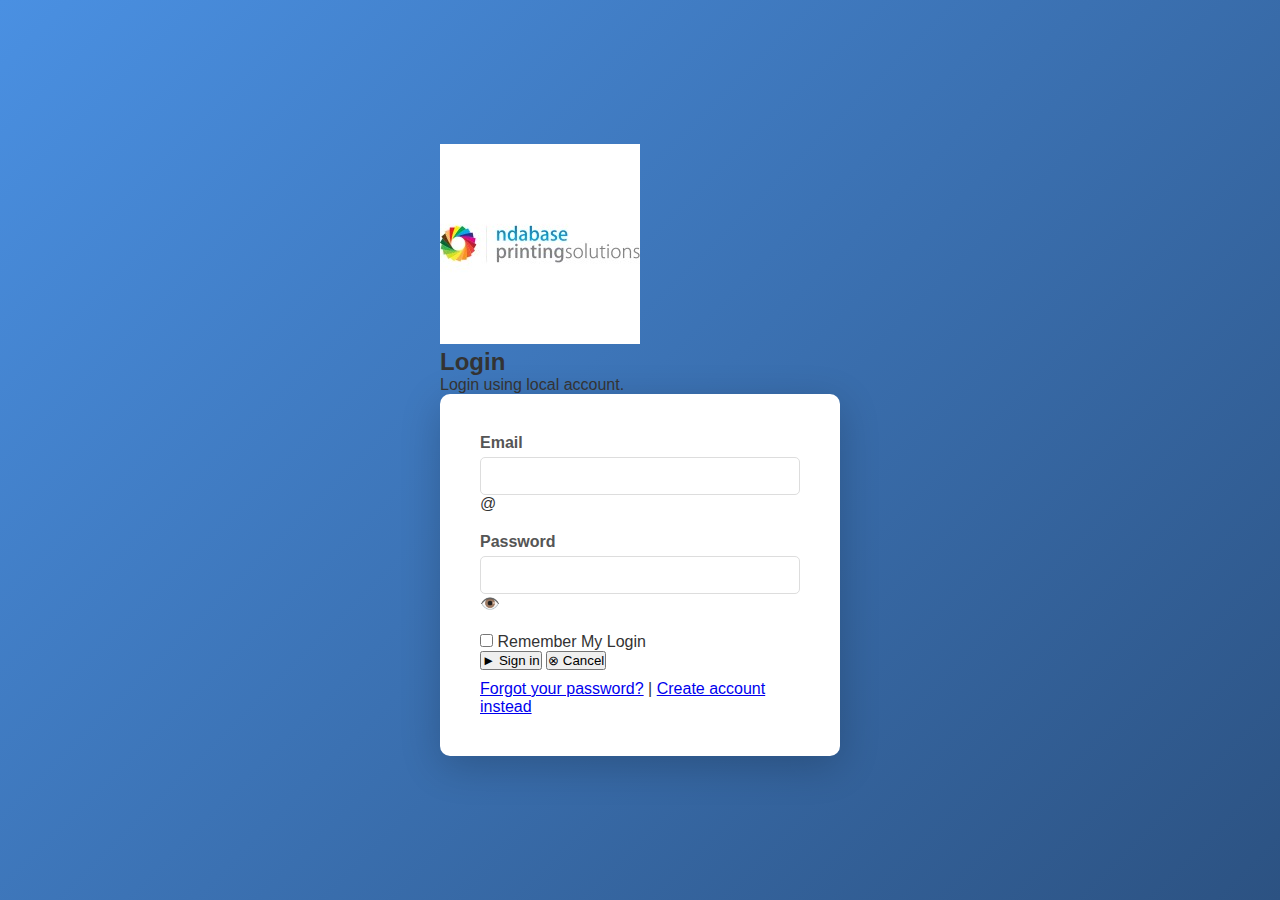
<file: static/index.html>
<!DOCTYPE html>
<html lang="en">
<head>
    <meta charset="UTF-8">
    <meta name="viewport" content="width=device-width, initial-scale=1.0, maximum-scale=1.0, user-scalable=no">
    <title>Ndabase IT Helpdesk</title>
        <link rel="stylesheet" href="/static/css/style.css?v=8.5">
</head>
<body>
    <div id="app">
        <!-- Login Page -->
        <div id="loginPage" class="page">
            <div class="login-container">
                <div class="login-wrapper">
                    <!-- Ndabase Logo -->
                    <div class="login-header">
                        <img src="/static/img/image.png" alt="Ndabase Printing Solutions" class="ndabase-logo-img">
                    </div>

                    <!-- Login Form Box -->
                    <div class="login-form-box">
                        <h2>Login</h2>
                        <p class="login-subtitle">Login using local account.</p>
                    
                    <form id="loginForm">
                        <div class="form-group">
                            <label for="email">Email</label>
                            <div class="input-with-icon">
                                <input type="email" id="email" name="username" required>
                                <span class="input-icon">@</span>
                            </div>
                        </div>
                        
                        <div class="form-group">
                            <label for="password">Password</label>
                            <div class="input-with-icon password-field">
                                <input type="password" id="password" name="password" required>
                                <span class="password-toggle" onclick="togglePassword('password')">👁️</span>
                            </div>
                        </div>
                        
                        <div class="form-options">
                            <label class="checkbox-label">
                                <input type="checkbox" id="rememberMe">
                                <span>Remember My Login</span>
                            </label>
                        </div>

                        <div class="button-group">
                            <button type="submit" class="btn-signin">
                                <span class="btn-icon"></span>►</span> Sign in
                            </button>
                            <button type="button" class="btn-cancel" onclick="document.getElementById('loginForm').reset();">
                                <span class="btn-icon">⊗</span> Cancel
                            </button>
                        </div>
                        
                        <div id="loginError" class="error"></div>
                        
                        <div class="login-footer-links">
                            <a href="#" onclick="alert('Contact admin to reset password'); return false;">Forgot your password?</a>
                            <span class="separator">|</span>
                            <a href="#" onclick="showSignupPage(); return false;">Create account instead</a>
                        </div>
                    </form>
                </div>
                </div>
            </div>
        </div>

        <!-- Sign Up Page -->
        <div id="signupPage" class="page" style="display: none;">
            <div class="login-container">
                <div class="login-wrapper">
                    <div class="login-header">
                        <img src="/static/img/image.png" alt="Ndabase Printing Solutions" class="ndabase-logo-img">
                    </div>

                    <div class="login-form-box">
                        <h2>Create Account</h2>
                        <p class="login-subtitle">Sign up for a new account.</p>
                        
                        <form id="signupForm">
                            <div class="form-group">
                                <label for="signupName">Full Name</label>
                                <div class="input-with-icon">
                                    <input type="text" id="signupName" required placeholder="Enter your full name">
                                    <span class="input-icon"></span>
                                </div>
                            </div>
                            
                            <div class="form-group">
                                <label for="signupEmail">Email</label>
                                <div class="input-with-icon">
                                    <input type="email" id="signupEmail" required placeholder="helpdesk1@ndabase.com">
                                    <span class="input-icon">@</span>
                                </div>
                            </div>
                            
                            <div class="form-group">
                                <label for="signupPhone">Phone Number</label>
                                <div class="input-with-icon">
                                    <input type="tel" id="signupPhone" required placeholder="Enter your phone number">
                                    <span class="input-icon"></span>
                                </div>
                            </div>
                            
                            <div class="form-group">
                                <label for="signupRole">Role</label>
                                <div class="select-wrapper">
                                    <select id="signupRole" required>
                                        <option value="">Select your role</option>
                                        <option value="ict_gm">ICT GM (Executive)</option>
                                        <option value="ict_manager">ICT Manager</option>
                                        <option value="helpdesk_officer">Helpdesk Officer</option>
                                        <option value="technician">Technician</option>
                                    </select>
                                </div>
                            </div>
                            
                            <div class="form-group">
                                <label for="signupPassword">Password</label>
                                <div class="input-with-icon password-field">
                                    <input type="password" id="signupPassword" required placeholder="●●●●●●">
                                    <span class="password-toggle" onclick="togglePassword('signupPassword')">👁️</span>
                                </div>
                            </div>
                            
                            <div class="form-group">
                                <label for="signupPasswordConfirm">Confirm Password</label>
                                <div class="input-with-icon password-field">
                                    <input type="password" id="signupPasswordConfirm" required placeholder="●●●●●●">
                                    <span class="password-toggle" onclick="togglePassword('signupPasswordConfirm')">👁️</span>
                                </div>
                            </div>

                            <button type="submit" class="btn-create-account">
                                <span class="btn-icon">+</span> Create Account
                            </button>
                            
                            <div id="signupError" class="error"></div>
                            
                            <div class="login-footer-links">
                                <a href="#" onclick="showLoginPage(); return false;">Already have an account? Login here</a>
                            </div>
                        </form>
                    </div>
                </div>
            </div>
        </div>

        <!-- Main Dashboard (All Roles) -->
        <div id="dashboardPage" class="page" style="display: none;">
            <!-- Navigation Bar -->
            <nav class="navbar">
                <div class="nav-brand">
                    <span class="nav-logo-icon"></span>
                    <span class="nav-logo-text">ndabase</span> IT Helpdesk
                </div>
                <div class="nav-menu">
                    <a href="#" class="nav-link active" data-page="reports">Reports</a>
                </div>
                <div class="nav-user">
                    <span id="userName"></span> 
                    <span id="userRole" class="badge"></span>
                    <button id="logoutBtn" class="btn btn-sm">Logout</button>
                </div>
            </nav>

            <!-- Content Area -->
            <div class="container">
                <!-- Reports (Admin Only) -->
                <div id="reportsSection" class="section active">
                    <h2>Reports & Analytics</h2>
                    <div class="report-filters">
                        <div class="form-group">
                            <label for="reportStartDate">Start Date</label>
                            <input type="datetime-local" id="reportStartDate">
                        </div>
                        <div class="form-group">
                            <label for="reportEndDate">End Date</label>
                            <input type="datetime-local" id="reportEndDate">
                        </div>
                        <button id="loadStats" class="btn">Load Statistics</button>
                        <button id="exportCSV" class="btn btn-success">Export to CSV</button>
                    </div>
                    <div id="statisticsDisplay" class="statistics"></div>
                </div>
            </div>
        </div>

        <!-- Ticket Detail Modal -->
        <div id="ticketModal" class="modal">
            <div class="modal-content">
                <span class="close">&times;</span>
                <div id="ticketDetail"></div>
            </div>
        </div>
    </div>

    <script>
        // Password visibility toggle function
        function togglePassword(fieldId) {
            const field = document.getElementById(fieldId);
            const toggleBtn = field.nextElementSibling;
            
            if (field.type === 'password') {
                field.type = 'text';
                toggleBtn.textContent = '🙈'; // Eye closed
            } else {
                field.type = 'password';
                toggleBtn.textContent = '👁️'; // Eye open
            }
        }
    </script>
    <script src="/static/js/app.js?v=7.0"></script>
</body>
</html>
</file>
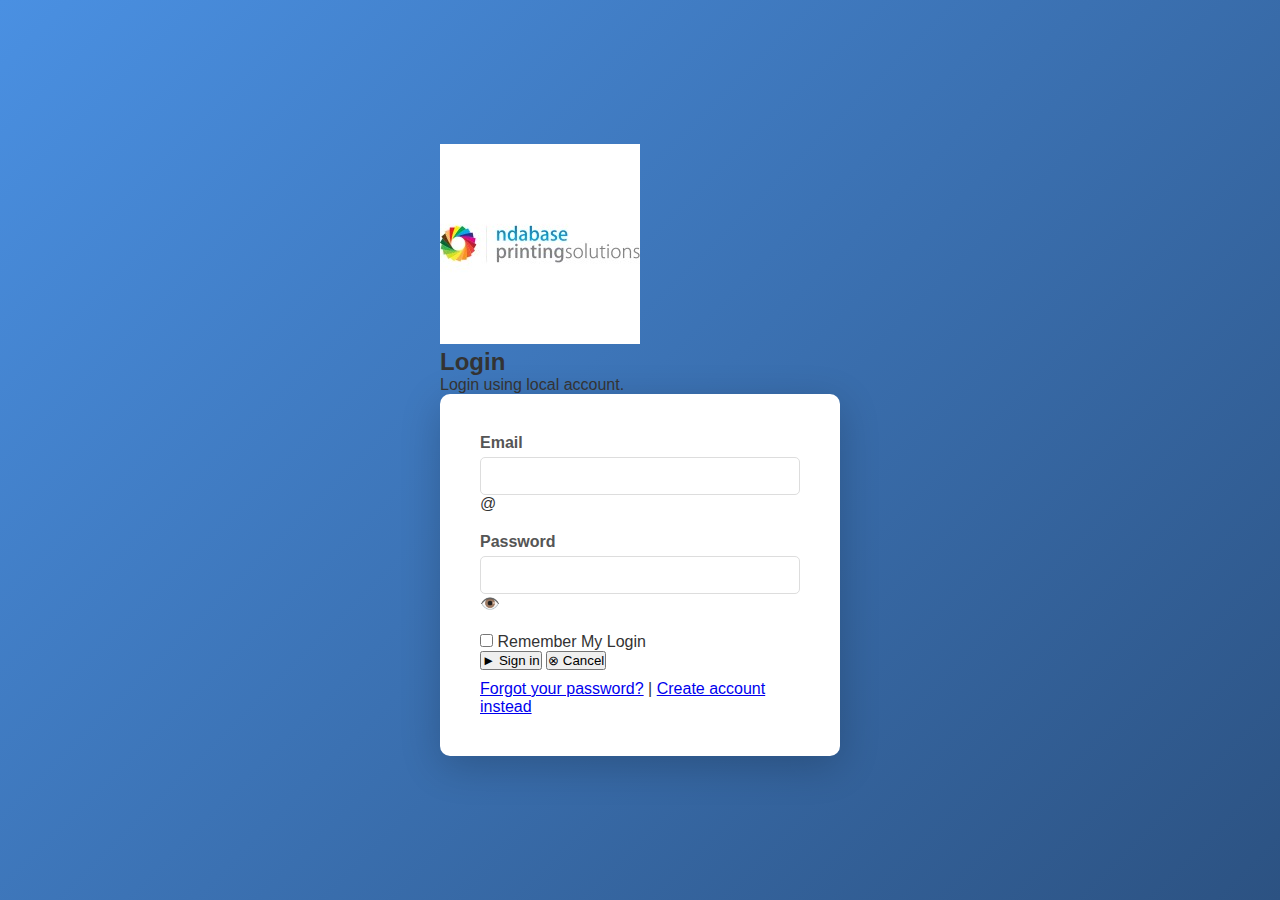
<file: static/ict-gm.html>
<!DOCTYPE html>
<html lang="en">
<head>
    <meta charset="UTF-8">
    <meta name="viewport" content="width=device-width, initial-scale=1.0">
    <title>Senior Technician Dashboard - Ndabase IT Helpdesk</title>
    <link rel="stylesheet" href="/static/css/style.css">
    <link rel="stylesheet" href="/static/css/profile.css">
    <style>
        /* Executive Dashboard Layout */
        .executive-grid {
            display: grid;
            grid-template-columns: repeat(auto-fit, minmax(250px, 1fr));
            gap: 20px;
            margin-bottom: 30px;
        }

        /* Executive KPI Cards */
        .exec-kpi {
            background: linear-gradient(135deg, #0066cc 0%, #004d99 100%);
            color: white;
            border-radius: 12px;
            padding: 30px;
            box-shadow: 0 4px 12px rgba(0,102,204,0.2);
            transition: transform 0.2s;
        }

        .exec-kpi:hover {
            transform: translateY(-4px);
        }

        .exec-kpi.red {
            background: linear-gradient(135deg, #f44336 0%, #d32f2f 100%);
        }

        .exec-kpi.green {
            background: linear-gradient(135deg, #4caf50 0%, #388e3c 100%);
        }

        .exec-kpi.orange {
            background: linear-gradient(135deg, #ff9800 0%, #f57c00 100%);
        }

        .exec-kpi-icon {
            font-size: 42px;
            margin-bottom: 15px;
            opacity: 0.9;
        }

        .exec-kpi-value {
            font-size: 48px;
            font-weight: 700;
            margin-bottom: 10px;
        }

        .exec-kpi-label {
            font-size: 14px;
            opacity: 0.9;
            text-transform: uppercase;
            letter-spacing: 1px;
        }

        /* Escalations Feed */
        .escalations-feed {
            background: white;
            border-radius: 12px;
            padding: 25px;
            box-shadow: 0 2px 8px rgba(0,0,0,0.1);
            margin-bottom: 25px;
        }

        .feed-header {
            display: flex;
            justify-content: space-between;
            align-items: center;
            margin-bottom: 25px;
            padding-bottom: 15px;
            border-bottom: 3px solid #0066cc;
        }

        .feed-header h2 {
            margin: 0;
            font-size: 24px;
            color: #333;
        }

        .feed-filters {
            display: flex;
            gap: 10px;
        }

        .filter-btn {
            padding: 8px 16px;
            border: 2px solid #e0e0e0;
            background: white;
            border-radius: 6px;
            font-size: 13px;
            font-weight: 600;
            cursor: pointer;
            transition: all 0.2s;
        }

        .filter-btn.active {
            background: #0066cc;
            color: white;
            border-color: #0066cc;
        }

        .filter-btn:hover {
            border-color: #0066cc;
        }

        /* Escalations Table Header */
        .escalations-table-header {
            display: grid;
            grid-template-columns: 150px 1fr 180px 200px;
            gap: 15px;
            padding: 12px 20px;
            background: #f8f9fa;
            border-bottom: 2px solid #e0e0e0;
            font-weight: 600;
            font-size: 12px;
            color: #666;
            text-transform: uppercase;
            letter-spacing: 0.5px;
        }

        /* Escalation Row (List Style) */
        .escalation-row {
            display: grid;
            grid-template-columns: 150px 1fr 180px 200px;
            gap: 15px;
            align-items: center;
            padding: 18px 20px;
            border-bottom: 1px solid #e0e0e0;
            transition: all 0.2s;
            cursor: pointer;
            background: white;
        }

        .escalation-row:hover {
            background: #f8f9fa;
            border-left: 4px solid #0066cc;
            padding-left: 16px;
        }

        .escalation-row.acknowledged {
            opacity: 0.6;
        }

        /* Columns */
        .col-ticket {
            display: flex;
            align-items: center;
            gap: 8px;
        }

        .ticket-indicator {
            width: 8px;
            height: 8px;
            border-radius: 50%;
            background: #0066cc;
        }

        .ticket-number {
            font-weight: 700;
            color: #333;
            font-size: 15px;
        }

        .col-problem {
            color: #333;
            font-size: 14px;
        }

        .col-status {
            display: flex;
            align-items: center;
            gap: 8px;
        }

        .status-badge {
            padding: 6px 16px;
            border-radius: 20px;
            font-size: 12px;
            font-weight: 700;
            text-transform: capitalize;
            display: inline-block;
        }

        .status-badge.overdue {
            background: #ffebee;
            color: #d32f2f;
        }

        .status-badge.update-required {
            background: #fff3e0;
            color: #f57c00;
        }

        .status-badge.in-progress {
            background: #e8f5e9;
            color: #2e7d32;
        }

        .col-assignee {
            color: #333;
            font-size: 14px;
            font-weight: 500;
        }

        /* Keep priority badges for detail view */
        .escalation-priority {
            padding: 5px 12px;
            border-radius: 12px;
            font-size: 12px;
            font-weight: 700;
            text-transform: uppercase;
        }

        .priority-urgent {
            background: #ffebee;
            color: #d32f2f;
        }

        .priority-high {
            background: #fff3e0;
            color: #f57c00;
        }

        .priority-normal {
            background: #e3f2fd;
            color: #1976d2;
        }

        /* Action buttons for modals */
        .action-btn {
            padding: 10px 20px;
            border: none;
            border-radius: 6px;
            font-size: 14px;
            font-weight: 600;
            cursor: pointer;
            transition: all 0.2s;
        }

        .btn-acknowledge {
            background: #4caf50;
            color: white;
        }

        .btn-acknowledge:hover {
            background: #388e3c;
        }

        .btn-acknowledge:disabled {
            background: #ccc;
            cursor: not-allowed;
        }

        .btn-view {
            background: #0066cc;
            color: white;
        }

        .btn-view:hover {
            background: #0052a3;
        }

        /* Ticket Detail Modal */
        .modal {
            display: none;
            position: fixed;
            top: 0;
            left: 0;
            width: 100%;
            height: 100%;
            background: rgba(0,0,0,0.6);
            z-index: 2000;
            align-items: center;
            justify-content: center;
        }

        .modal.active {
            display: flex;
        }

        .modal-content {
            background: white;
            border-radius: 12px;
            width: 90%;
            max-width: 700px;
            max-height: 90vh;
            overflow-y: auto;
            box-shadow: 0 10px 40px rgba(0,0,0,0.3);
        }

        .modal-header {
            padding: 25px;
            background: linear-gradient(135deg, #0066cc 0%, #004d99 100%);
            color: white;
            border-radius: 12px 12px 0 0;
            display: flex;
            justify-content: space-between;
            align-items: center;
        }

        .modal-header h3 {
            margin: 0;
            font-size: 20px;
        }

        .close-modal {
            background: rgba(255,255,255,0.2);
            border: none;
            color: white;
            font-size: 28px;
            cursor: pointer;
            width: 40px;
            height: 40px;
            border-radius: 50%;
            display: flex;
            align-items: center;
            justify-content: center;
            transition: background 0.2s;
        }

        .close-modal:hover {
            background: rgba(255,255,255,0.3);
        }

        .modal-body {
            padding: 25px;
        }

        .detail-section {
            margin-bottom: 25px;
            padding-bottom: 20px;
            border-bottom: 1px solid #e0e0e0;
        }

        .detail-section:last-child {
            border-bottom: none;
        }

        .detail-section h4 {
            margin: 0 0 15px 0;
            font-size: 16px;
            color: #333;
            font-weight: 600;
        }

        .info-grid {
            display: grid;
            grid-template-columns: 140px 1fr;
            gap: 12px;
            font-size: 14px;
        }

        .info-label {
            color: #666;
            font-weight: 500;
        }

        .info-value {
            color: #333;
        }

        .form-group {
            margin-bottom: 20px;
        }

        .form-group label {
            display: block;
            margin-bottom: 8px;
            font-weight: 600;
            color: #333;
            font-size: 14px;
        }

        .form-group textarea {
            width: 100%;
            padding: 12px;
            border: 2px solid #ddd;
            border-radius: 6px;
            font-size: 14px;
            font-family: inherit;
            resize: vertical;
            min-height: 80px;
        }

        .form-group textarea:focus {
            outline: none;
            border-color: #0066cc;
        }

        .modal-footer {
            padding: 20px 25px;
            background: #f8f9fa;
            border-radius: 0 0 12px 12px;
            display: flex;
            gap: 10px;
            justify-content: flex-end;
        }

        .modal-footer button {
            padding: 12px 24px;
            border: none;
            border-radius: 6px;
            font-size: 14px;
            font-weight: 600;
            cursor: pointer;
            transition: all 0.2s;
        }

        .btn-cancel {
            background: #e0e0e0;
            color: #666;
        }

        .btn-cancel:hover {
            background: #d0d0d0;
        }

        .btn-submit {
            background: #4caf50;
            color: white;
        }

        .btn-submit:hover {
            background: #388e3c;
        }

        /* Empty State */
        .empty-state {
            text-align: center;
            padding: 60px 20px;
            color: #999;
        }

        .empty-state-icon {
            font-size: 64px;
            margin-bottom: 15px;
        }

        .empty-state-text {
            font-size: 16px;
        }

        /* Loading */
        .loading {
            text-align: center;
            padding: 60px;
            color: #666;
        }

        .loading::after {
            content: '';
            display: block;
            width: 40px;
            height: 40px;
            border: 4px solid #f3f3f3;
            border-top: 4px solid #0066cc;
            border-radius: 50%;
            animation: spin 1s linear infinite;
            margin: 20px auto 0;
        }

        @keyframes spin {
            0% { transform: rotate(0deg); }
            100% { transform: rotate(360deg); }
        }

        /* Acknowledged Badge */
        .acknowledged-badge {
            background: #e8f5e9;
            color: #2e7d32;
            padding: 6px 12px;
            border-radius: 20px;
            font-size: 12px;
            font-weight: 700;
            display: inline-block;
        }
    </style>
</head>
<body>
    <nav class="navbar">
        <div class="nav-brand">
            <h1>Ndabase IT Helpdesk</h1>
            <span class="nav-subtitle">ICT General Manager - Executive Oversight</span>
        </div>
        <div class="nav-actions" style="display: flex; align-items: center; gap: 15px;">
            <div class="nav-user">
                <span id="userName">Loading...</span>
                <button class="profile-menu-btn" onclick="showProfileModal()" style="margin-left: 10px; padding: 6px 12px; background: #2196F3; color: white; border: none; border-radius: 6px; cursor: pointer; font-size: 14px;">
                    <span class="profile-icon">👤</span> Profile
                </button>
                <button class="profile-menu-btn" onclick="showPasswordModal()" style="margin-left: 8px; padding: 6px 12px; background: #607D8B; color: white; border: none; border-radius: 6px; cursor: pointer; font-size: 14px;">
                    <span class="profile-icon">🔒</span> Password
                </button>
                <button onclick="logout()" class="btn-logout">Logout</button>
            </div>
        </div>
    </nav>

    <div style="padding: 20px; max-width: 1400px; margin: 0 auto;">
        <!-- Executive KPIs -->
        <div class="executive-grid">
            <div class="exec-kpi blue">
                <div class="exec-kpi-icon" style="font-size: 32px;">Stats</div>
                <div class="exec-kpi-value" id="totalTickets">--</div>
                <div class="exec-kpi-label">Total Tickets</div>
            </div>

            <div class="exec-kpi red">
                <div class="exec-kpi-icon" style="font-size: 32px;">!</div>
                <div class="exec-kpi-value" id="activeEscalations">--</div>
                <div class="exec-kpi-label">Active Escalations</div>
            </div>

            <div class="exec-kpi orange">
                <div class="exec-kpi-icon" style="font-size: 32px;">Time</div>
                <div class="exec-kpi-value" id="avgResolutionTime">--</div>
                <div class="exec-kpi-label">Avg Resolution (hrs)</div>
            </div>

            <div class="exec-kpi green">
                <div class="exec-kpi-icon" style="font-size: 32px;">SLA</div>
                <div class="exec-kpi-value" id="slaCompliance">--</div>
                <div class="exec-kpi-label">SLA Compliance</div>
            </div>
        </div>

        <!-- Escalations Feed -->
        <div class="escalations-feed">
            <div class="feed-header">
                <h2>Escalations Requiring Attention</h2>
                <div class="feed-filters">
                    <button class="filter-btn active" onclick="filterEscalations('all')" id="filterAll">All</button>
                    <button class="filter-btn" onclick="filterEscalations('pending')" id="filterPending">Pending</button>
                    <button class="filter-btn" onclick="filterEscalations('acknowledged')" id="filterAcknowledged">Acknowledged</button>
                </div>
            </div>

            <!-- Escalations Table Header -->
            <div class="escalations-table-header">
                <div class="header-col col-ticket">TICKET ID</div>
                <div class="header-col col-problem"></div>
                <div class="header-col col-status"></div>
                <div class="header-col col-assignee"></div>
            </div>

            <div id="escalationsFeed">
                <div class="loading">Loading escalations...</div>
            </div>
        </div>
    </div>

    <!-- Ticket Detail Modal -->
    <div class="modal" id="ticketModal">
        <div class="modal-content">
            <div class="modal-header">
                <h3 id="modalTicketNumber">Ticket Details</h3>
                <button class="close-modal" onclick="closeTicketModal()">&times;</button>
            </div>
            <div class="modal-body" id="modalBody">
                <!-- Content will be loaded dynamically -->
            </div>
        </div>
    </div>

    <!-- Acknowledge Modal -->
    <div class="modal" id="acknowledgeModal">
        <div class="modal-content">
            <div class="modal-header" style="background: linear-gradient(135deg, #4caf50 0%, #388e3c 100%);">
                <h3>Acknowledge Escalation</h3>
                <button class="close-modal" onclick="closeAcknowledgeModal()">&times;</button>
            </div>
            <div class="modal-body">
                <p style="margin-bottom: 20px; color: #666;">
                    Acknowledging this escalation will notify the team that you are aware of the situation and monitoring it.
                </p>
                <form id="acknowledgeForm">
                    <div class="form-group">
                        <label>Acknowledgment Note (optional)</label>
                        <textarea id="acknowledgmentNote" placeholder="Add any instructions or comments..."></textarea>
                    </div>
                </form>
            </div>
            <div class="modal-footer">
                <button class="btn-cancel" onclick="closeAcknowledgeModal()">Cancel</button>
                <button class="btn-submit" onclick="submitAcknowledgment()">Acknowledge Escalation</button>
            </div>
        </div>
    </div>

    <!-- Profile Management Modals -->
    <div id="profileModal" class="profile-modal">
        <div class="profile-modal-content">
            <div class="profile-modal-header">
                <h2>✏️ Edit Profile</h2>
                <button class="profile-modal-close" onclick="hideProfileModal()">&times;</button>
            </div>
            <div class="profile-modal-body">
                <div id="profileError" class="profile-error" style="display: none;"></div>
                <div id="profileSuccess" class="profile-success" style="display: none;"></div>
                
                <form id="profileForm">
                    <div class="profile-form-group">
                        <label for="profileName">Full Name</label>
                        <input type="text" id="profileName" required>
                    </div>
                    
                    <div class="profile-form-group">
                        <label for="profileEmail">Email Address</label>
                        <input type="email" id="profileEmail" required>
                    </div>
                    
                    <div class="profile-form-group">
                        <label for="profilePhone">Phone Number</label>
                        <input type="tel" id="profilePhone">
                    </div>
                    
                    <div class="profile-form-actions">
                        <button type="submit" class="profile-btn profile-btn-primary">
                            💾 Save Changes
                        </button>
                        <button type="button" class="profile-btn profile-btn-secondary" onclick="hideProfileModal()">
                            ✖ Cancel
                        </button>
                    </div>
                </form>
            </div>
        </div>
    </div>

    <div id="passwordModal" class="profile-modal">
        <div class="profile-modal-content">
            <div class="profile-modal-header">
                <h2>🔒 Change Password</h2>
                <button class="profile-modal-close" onclick="hidePasswordModal()">&times;</button>
            </div>
            <div class="profile-modal-body">
                <div id="passwordError" class="profile-error" style="display: none;"></div>
                <div id="passwordSuccess" class="profile-success" style="display: none;"></div>
                
                <form id="passwordForm">
                    <div class="profile-form-group">
                        <label for="currentPassword">Current Password</label>
                        <div class="password-field-wrapper">
                            <input type="password" id="currentPassword" required>
                            <span class="password-toggle-icon" onclick="togglePasswordField('currentPassword')">👁️</span>
                        </div>
                    </div>
                    
                    <div class="profile-form-group">
                        <label for="newPassword">New Password</label>
                        <div class="password-field-wrapper">
                            <input type="password" id="newPassword" required minlength="6">
                            <span class="password-toggle-icon" onclick="togglePasswordField('newPassword')">👁️</span>
                        </div>
                        <small style="color: #666; font-size: 12px;">Minimum 6 characters</small>
                    </div>
                    
                    <div class="profile-form-group">
                        <label for="confirmPassword">Confirm New Password</label>
                        <div class="password-field-wrapper">
                            <input type="password" id="confirmPassword" required minlength="6">
                            <span class="password-toggle-icon" onclick="togglePasswordField('confirmPassword')">👁️</span>
                        </div>
                    </div>
                    
                    <div class="profile-form-actions">
                        <button type="submit" class="profile-btn profile-btn-primary">
                            🔐 Change Password
                        </button>
                        <button type="button" class="profile-btn profile-btn-secondary" onclick="hidePasswordModal()">
                            ✖ Cancel
                        </button>
                    </div>
                </form>
            </div>
        </div>
    </div>

    <script src="/static/js/profile.js"></script>
    <script>
    // Profile modal helper functions
    function togglePasswordField(fieldId) {
        const field = document.getElementById(fieldId);
        const icon = field.nextElementSibling;
        
        if (field.type === 'password') {
            field.type = 'text';
            icon.textContent = '🙈';
        } else {
            field.type = 'password';
            icon.textContent = '👁️';
        }
    }

    function showProfileError(message) {
        const errorEl = document.getElementById('profileError');
        const successEl = document.getElementById('profileSuccess');
        errorEl.textContent = message;
        errorEl.style.display = 'block';
        successEl.style.display = 'none';
    }

    function showProfileSuccess(message) {
        const errorEl = document.getElementById('profileError');
        const successEl = document.getElementById('profileSuccess');
        successEl.textContent = message;
        successEl.style.display = 'block';
        errorEl.style.display = 'none';
    }

    function showPasswordError(message) {
        const errorEl = document.getElementById('passwordError');
        const successEl = document.getElementById('passwordSuccess');
        errorEl.textContent = message;
        errorEl.style.display = 'block';
        successEl.style.display = 'none';
    }

    function showPasswordSuccess(message) {
        const errorEl = document.getElementById('passwordError');
        const successEl = document.getElementById('passwordSuccess');
        successEl.textContent = message;
        successEl.style.display = 'block';
        errorEl.style.display = 'none';
    }
    </script>
    <script src="/static/js/ict-gm.js?v=3.3"></script>
</body>
</html>
</file>
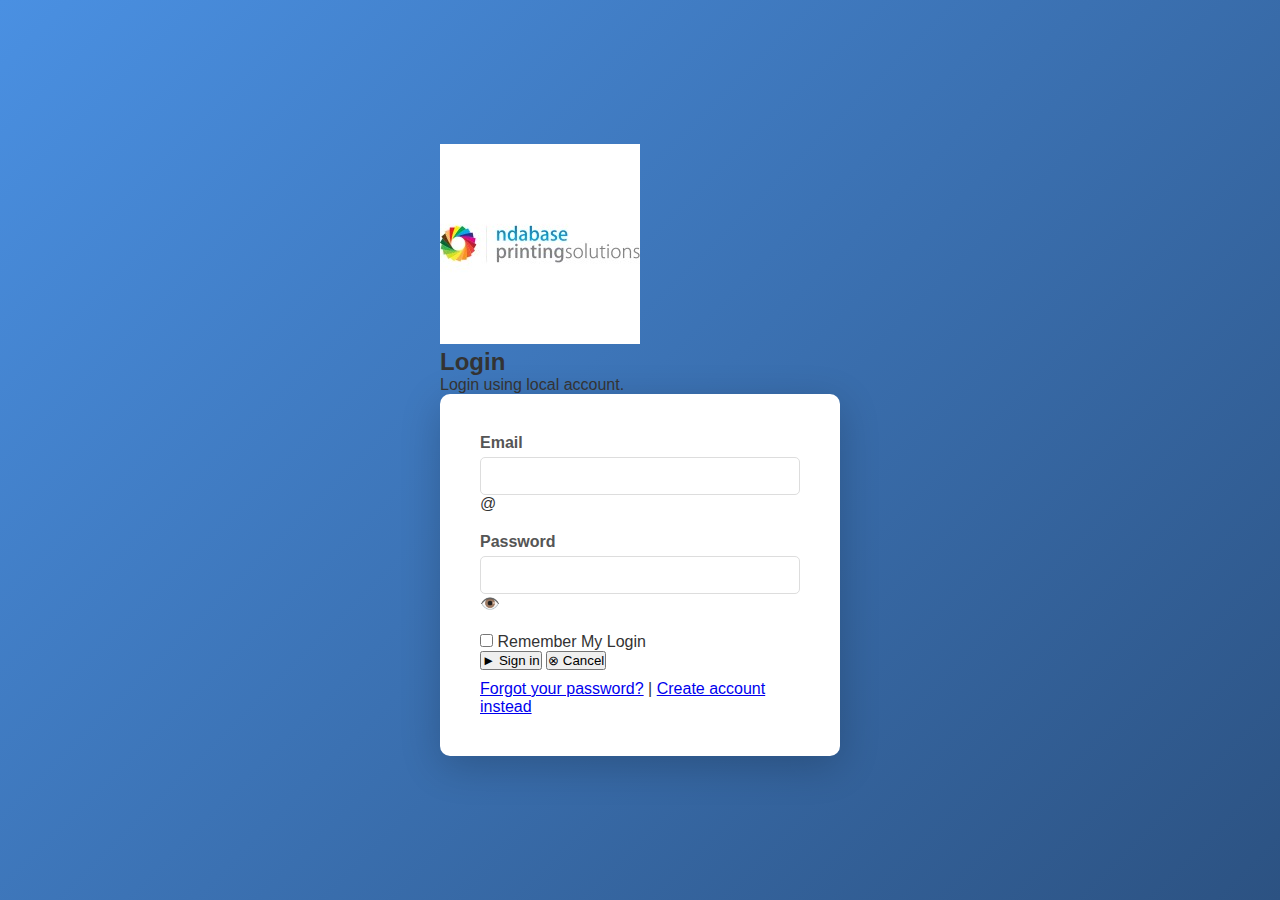
<file: static/user-dashboard.html>
<!DOCTYPE html>
<html lang="en">
<head>
    <meta charset="UTF-8">
    <meta name="viewport" content="width=device-width, initial-scale=1.0">
    <title>My Tickets - Ndabase IT Solution</title>
    <link rel="stylesheet" href="https://cdnjs.cloudflare.com/ajax/libs/font-awesome/6.4.0/css/all.min.css">
    <link rel="stylesheet" href="/static/css/style.css">
    <style>
        body {
            background: var(--background);
            color: var(--text-dark);
            transition: all 0.3s ease;
        }

        .user-container {
            max-width: 1200px;
            margin: 0 auto;
            padding: 20px;
        }

        .welcome-banner {
            background: var(--card-bg);
            border-radius: 12px;
            padding: 30px;
            margin-bottom: 30px;
            box-shadow: 0 2px 8px rgba(0,0,0,0.1);
            border: 1px solid var(--border-color);
        }

        .welcome-banner h1 {
            color: var(--ndabase-blue);
            margin-bottom: 10px;
        }

        .welcome-banner p {
            color: var(--text-light);
        }

        .action-buttons {
            display: flex;
            gap: 15px;
            margin-top: 20px;
            flex-wrap: wrap;
        }

        .btn-primary {
            background: var(--ndabase-blue);
            color: white;
            padding: 12px 24px;
            border: none;
            border-radius: 6px;
            font-size: 14px;
            font-weight: 600;
            cursor: pointer;
            display: inline-flex;
            align-items: center;
            gap: 8px;
            transition: all 0.3s;
        }

        .btn-primary:hover {
            background: var(--ndabase-dark-blue);
            transform: translateY(-2px);
            box-shadow: 0 4px 12px rgba(41, 182, 246, 0.3);
        }

        .tickets-section {
            background: var(--card-bg);
            border-radius: 12px;
            padding: 30px;
            box-shadow: 0 2px 8px rgba(0,0,0,0.1);
            border: 1px solid var(--border-color);
        }

        .tickets-section h2 {
            margin-bottom: 20px;
            color: var(--text-dark);
        }

        .ticket-grid {
            display: grid;
            gap: 15px;
        }

        .ticket-item {
            background: var(--background);
            border: 1px solid var(--border-color);
            border-radius: 8px;
            padding: 20px;
            transition: all 0.3s;
        }

        .ticket-item:hover {
            border-color: var(--ndabase-blue);
            box-shadow: 0 4px 12px rgba(41, 182, 246, 0.2);
        }

        .ticket-header {
            display: flex;
            justify-content: space-between;
            align-items: center;
            margin-bottom: 12px;
        }

        .ticket-number {
            font-weight: 600;
            color: var(--ndabase-blue);
        }

        .status-badge {
            padding: 4px 12px;
            border-radius: 12px;
            font-size: 12px;
            font-weight: 600;
        }

        .status-open { background: #fff3e0; color: #e65100; }
        .status-in-progress { background: #e3f2fd; color: #1976d2; }
        .status-resolved { background: #e8f5e9; color: #2e7d32; }
        .status-closed { background: #f5f5f5; color: #666; }

        .ticket-summary {
            font-weight: 500;
            margin-bottom: 8px;
            color: var(--text-dark);
        }

        .ticket-meta {
            display: flex;
            gap: 20px;
            font-size: 13px;
            color: var(--text-light);
        }

        .empty-state {
            text-align: center;
            padding: 60px 20px;
            color: var(--text-light);
        }

        .empty-state i {
            font-size: 64px;
            color: var(--text-light);
            margin-bottom: 20px;
        }

        /* Modal Styles */
        .modal {
            display: none;
            position: fixed;
            top: 0;
            left: 0;
            width: 100%;
            height: 100%;
            background: rgba(0,0,0,0.5);
            z-index: 1000;
            justify-content: center;
            align-items: center;
        }

        .modal.active {
            display: flex;
        }

        .modal-content {
            background: var(--card-bg);
            border-radius: 12px;
            padding: 30px;
            max-width: 600px;
            width: 90%;
            max-height: 90vh;
            overflow-y: auto;
            box-shadow: 0 8px 32px rgba(0,0,0,0.3);
        }

        .modal-header {
            display: flex;
            justify-content: space-between;
            align-items: center;
            margin-bottom: 24px;
            padding-bottom: 16px;
            border-bottom: 1px solid var(--border-color);
        }

        .modal-header h2 {
            color: var(--text-dark);
        }

        .close-btn {
            background: none;
            border: none;
            font-size: 24px;
            cursor: pointer;
            color: var(--text-light);
        }

        .form-group {
            margin-bottom: 20px;
        }

        .form-group label {
            display: block;
            margin-bottom: 8px;
            font-weight: 500;
            color: var(--text-dark);
        }

        .form-group input,
        .form-group textarea,
        .form-group select {
            width: 100%;
            padding: 12px;
            border: 1px solid var(--border-color);
            border-radius: 6px;
            background: var(--background);
            color: var(--text-dark);
            font-size: 14px;
        }

        .form-group textarea {
            resize: vertical;
            min-height: 120px;
        }

        .required {
            color: #f44336;
        }

        body.dark-mode .modal-content {
            background: var(--modal-bg);
        }

        body.dark-mode input,
        body.dark-mode textarea,
        body.dark-mode select {
            background: var(--background);
            color: var(--text-dark);
            border-color: var(--border-color);
        }
    </style>
</head>
<body>
    <!-- Header -->
    <header class="header">
        <div class="header-container">
            <div class="nav-brand">
                <h1>Ndabase IT Solution</h1>
                <span class="nav-subtitle">My Support Tickets</span>
            </div>
            <div class="header-right">
                <span class="user-name" id="userName">Loading...</span>
                <button onclick="logout()" class="logout-btn">Logout</button>
            </div>
        </div>
    </header>

    <div class="user-container">
        <!-- Welcome Banner -->
        <div class="welcome-banner">
            <h1>Welcome, <span id="userNameDisplay">User</span>!</h1>
            <p>Create and track your IT support tickets</p>
            <div class="action-buttons">
                <button class="btn-primary" onclick="openCreateTicketModal()">
                    <i class="fas fa-plus-circle"></i> Create New Ticket
                </button>
                <button class="btn-primary" onclick="refreshTickets()" style="background: #607d8b;">
                    <i class="fas fa-sync-alt"></i> Refresh
                </button>
            </div>
        </div>

        <!-- My Tickets Section -->
        <div class="tickets-section">
            <h2><i class="fas fa-ticket-alt"></i> My Tickets</h2>
            <div class="ticket-grid" id="ticketsList">
                <div class="empty-state">
                    <i class="fas fa-spinner fa-spin"></i>
                    <p>Loading your tickets...</p>
                </div>
            </div>
        </div>
    </div>

    <!-- Create Ticket Modal -->
    <div class="modal" id="createTicketModal">
        <div class="modal-content">
            <div class="modal-header">
                <h2>Create New Ticket</h2>
                <button class="close-btn" onclick="closeCreateTicketModal()">&times;</button>
            </div>
            <form id="createTicketForm" onsubmit="createTicket(event)">
                <div class="form-group">
                    <label>Problem Summary <span class="required">*</span></label>
                    <input type="text" id="problemSummary" required placeholder="Brief description of your issue">
                </div>
                <div class="form-group">
                    <label>Problem Description <span class="required">*</span></label>
                    <textarea id="problemDescription" required placeholder="Please describe your issue in detail..."></textarea>
                </div>
                <div class="form-group">
                    <label>Priority <span class="required">*</span></label>
                    <select id="priority" required>
                        <option value="Normal">Normal</option>
                        <option value="High">High</option>
                        <option value="Urgent">Urgent</option>
                    </select>
                </div>
                <button type="submit" class="btn-primary" style="width: 100%;">
                    <i class="fas fa-paper-plane"></i> Submit Ticket
                </button>
            </form>
        </div>
    </div>

    <script src="/static/js/darkmode.js"></script>
    <script>
        const API_URL = 'http://localhost:8000/api';
        let currentUser = null;

        // Initialize on page load
        document.addEventListener('DOMContentLoaded', function() {
            const token = localStorage.getItem('token');
            
            if (!token) {
                window.location.href = '/static/index.html';
                return;
            }
            
            loadUserData();
            loadMyTickets();
            
            // Auto-refresh every 30 seconds
            setInterval(loadMyTickets, 30000);
        });

        // Load user data
        async function loadUserData() {
            try {
                const response = await fetch(`${API_URL}/auth/me`, {
                    headers: {
                        'Authorization': `Bearer ${localStorage.getItem('token')}`
                    }
                });

                if (response.ok) {
                    currentUser = await response.json();
                    document.getElementById('userName').textContent = currentUser.name;
                    document.getElementById('userNameDisplay').textContent = currentUser.name;
                } else {
                    logout();
                }
            } catch (error) {
                console.error('Error loading user data:', error);
            }
        }

        // Load my tickets
        async function loadMyTickets() {
            try {
                const response = await fetch(`${API_URL}/tickets/my-tickets`, {
                    headers: {
                        'Authorization': `Bearer ${localStorage.getItem('token')}`
                    }
                });

                if (response.ok) {
                    const tickets = await response.json();
                    displayTickets(tickets);
                } else {
                    console.error('Failed to load tickets');
                }
            } catch (error) {
                console.error('Error loading tickets:', error);
            }
        }

        // Display tickets
        function displayTickets(tickets) {
            const ticketsList = document.getElementById('ticketsList');
            
            if (tickets.length === 0) {
                ticketsList.innerHTML = `
                    <div class="empty-state">
                        <i class="fas fa-inbox"></i>
                        <p>No tickets yet. Click "Create New Ticket" to get started.</p>
                    </div>
                `;
                return;
            }

            ticketsList.innerHTML = tickets.map(ticket => `
                <div class="ticket-item">
                    <div class="ticket-header">
                        <span class="ticket-number">${ticket.ticket_number}</span>
                        <span class="status-badge status-${ticket.status.toLowerCase().replace(/\s+/g, '-')}">${ticket.status}</span>
                    </div>
                    <div class="ticket-summary">${ticket.problem_summary}</div>
                    <div class="ticket-meta">
                        <span><i class="fas fa-calendar"></i> ${new Date(ticket.created_at).toLocaleDateString()}</span>
                        <span><i class="fas fa-flag"></i> ${ticket.priority}</span>
                        ${ticket.assignee_name ? `<span><i class="fas fa-user"></i> ${ticket.assignee_name}</span>` : ''}
                    </div>
                </div>
            `).join('');
        }

        // Open create ticket modal
        function openCreateTicketModal() {
            document.getElementById('createTicketModal').classList.add('active');
        }

        // Close create ticket modal
        function closeCreateTicketModal() {
            document.getElementById('createTicketModal').classList.remove('active');
            document.getElementById('createTicketForm').reset();
        }

        // Create ticket
        async function createTicket(event) {
            event.preventDefault();

            const ticketData = {
                user_name: currentUser.name,
                user_email: currentUser.email,
                user_phone: currentUser.phone || '',
                problem_summary: document.getElementById('problemSummary').value,
                problem_description: document.getElementById('problemDescription').value,
                priority: document.getElementById('priority').value
            };

            try {
                const response = await fetch(`${API_URL}/tickets/create-my-ticket`, {
                    method: 'POST',
                    headers: {
                        'Content-Type': 'application/json',
                        'Authorization': `Bearer ${localStorage.getItem('token')}`
                    },
                    body: JSON.stringify(ticketData)
                });

                if (response.ok) {
                    alert('✓ Ticket created successfully!');
                    closeCreateTicketModal();
                    loadMyTickets();
                } else {
                    const error = await response.json();
                    alert('✗ Error: ' + (error.detail || 'Failed to create ticket'));
                }
            } catch (error) {
                console.error('Error creating ticket:', error);
                alert('✗ Error creating ticket. Please try again.');
            }
        }

        // Refresh tickets
        function refreshTickets() {
            loadMyTickets();
        }

        // Logout
        function logout() {
            localStorage.clear();
            window.location.href = '/static/index.html';
        }
    </script>
</body>
</html>
</file>
<file: static/css/style.css>
* {
    margin: 0;
    padding: 0;
    box-sizing: border-box;
}

:root {
    /* Ndabase brand colors */
    --primary-blue: #4A90E2;
    --primary-orange: #FF8C42;
    --dark-blue: #2C5282;
    --light-blue: #EBF5FB;
    --text-dark: #333;
    --text-light: #666;
    --success: #27ae60;
    --warning: #f39c12;
    --danger: #e74c3c;
    --background: #f5f5f5;
}

body {
    font-family: 'Segoe UI', Tahoma, Geneva, Verdana, sans-serif;
    background-color: var(--background);
    color: var(--text-dark);
}

.page {
    min-height: 100vh;
}

/* Login Page */
.login-container {
    display: flex;
    flex-direction: column;
    justify-content: center;
    align-items: center;
    min-height: 100vh;
    background: linear-gradient(135deg, var(--primary-blue) 0%, var(--dark-blue) 100%);
}

/* Custom Ndabase Logo */
.ndabase-logo {
    display: flex;
    flex-direction: column;
    align-items: center;
    gap: 15px;
    margin-bottom: 20px;
}

.logo-circle {
    width: 80px;
    height: 80px;
    position: relative;
    display: flex;
    justify-content: center;
    align-items: center;
}

.logo-segment {
    position: absolute;
    width: 35px;
    height: 35px;
    border-radius: 50%;
}

.segment-1 {
    background: #FF6B6B;
    top: 0;
    left: 0;
}

.segment-2 {
    background: #4ECDC4;
    top: 0;
    right: 0;
}

.segment-3 {
    background: #FFE66D;
    bottom: 0;
    left: 0;
}

.segment-4 {
    background: var(--primary-orange);
    bottom: 0;
    right: 0;
}

.logo-text {
    display: flex;
    flex-direction: column;
    align-items: center;
}

.logo-ndabase {
    font-size: 32px;
    font-weight: bold;
    color: white;
    letter-spacing: 1px;
}

.logo-tagline {
    font-size: 14px;
    color: rgba(255,255,255,0.8);
    letter-spacing: 2px;
}

.logo h1 {
    color: white;
    margin-top: 20px;
    margin-bottom: 30px;
    font-size: 2.5rem;
    text-align: center;
}

/* Nav Logo */
.nav-logo-icon {
    font-size: 24px;
    margin-right: 8px;
}

.nav-logo-text {
    color: var(--primary-orange);
    font-weight: bold;
}

#loginForm {
    background: white;
    padding: 40px;
    border-radius: 10px;
    box-shadow: 0 10px 40px rgba(0,0,0,0.2);
    width: 100%;
    max-width: 400px;
}

#loginForm h2 {
    margin-bottom: 20px;
    color: var(--text-dark);
}

/* Navigation */
.navbar {
    background: var(--dark-blue);
    color: white;
    padding: 15px 30px;
    display: flex;
    justify-content: space-between;
    align-items: center;
    box-shadow: 0 2px 5px rgba(0,0,0,0.1);
}

.nav-brand {
    font-size: 1.5rem;
    font-weight: bold;
}

.nav-menu {
    display: flex;
    gap: 20px;
}

.nav-link {
    color: white;
    text-decoration: none;
    padding: 8px 15px;
    border-radius: 5px;
    transition: background 0.3s;
}

.nav-link:hover,
.nav-link.active {
    background: var(--primary-blue);
}

.nav-user {
    display: flex;
    align-items: center;
    gap: 15px;
}

/* Container */
.container {
    max-width: 1200px;
    margin: 30px auto;
    padding: 0 20px;
}

.section {
    display: none;
    background: white;
    padding: 30px;
    border-radius: 10px;
    box-shadow: 0 2px 10px rgba(0,0,0,0.1);
}

.section.active {
    display: block;
}

.section-header {
    display: flex;
    justify-content: space-between;
    align-items: center;
    margin-bottom: 20px;
}

.section-header h2 {
    color: #2c3e50;
}

.filters {
    display: flex;
    gap: 10px;
}

/* Forms */
.form-group {
    margin-bottom: 20px;
}

.form-group label {
    display: block;
    margin-bottom: 5px;
    font-weight: 600;
    color: #555;
}

.form-group input,
.form-group select,
.form-group textarea {
    width: 100%;
    padding: 10px;
    border: 1px solid #ddd;
    border-radius: 5px;
    font-size: 14px;
}

.form-group input:focus,
.form-group select:focus,
.form-group textarea:focus {
    outline: none;
    border-color: #667eea;
}

.form-row {
    display: grid;
    grid-template-columns: 1fr 1fr;
    gap: 20px;
}

/* Buttons */
.btn {
    padding: 10px 20px;
    border: none;
    border-radius: 5px;
    cursor: pointer;
    font-size: 14px;
    transition: all 0.3s;
}

.btn-primary {
    background: var(--primary-blue);
    color: white;
    width: 100%;
}

.btn-primary:hover {
    background: var(--dark-blue);
}

.btn-success {
    background: var(--success);
    color: white;
}

.btn-success:hover {
    background: #218838;
}

.btn-sm {
    padding: 5px 15px;
    background: var(--primary-orange);
    color: white;
}

.btn-sm:hover {
    background: #5a6268;
}

/* Tickets List */
.tickets-list {
    display: grid;
    gap: 15px;
}

.ticket-card {
    border: 1px solid #ddd;
    border-left: 4px solid;
    padding: 15px;
    border-radius: 5px;
    cursor: pointer;
    transition: all 0.3s;
}

.ticket-card:hover {
    box-shadow: 0 2px 10px rgba(0,0,0,0.1);
    transform: translateY(-2px);
}

.ticket-card.priority-Urgent {
    border-left-color: #dc3545;
}

.ticket-card.priority-High {
    border-left-color: #ffc107;
}

.ticket-card.priority-Normal {
    border-left-color: #28a745;
}

.ticket-header {
    display: flex;
    justify-content: space-between;
    align-items: center;
    margin-bottom: 10px;
}

.ticket-number {
    font-weight: bold;
    font-size: 1.1rem;
    color: #2c3e50;
}

.ticket-badges {
    display: flex;
    gap: 10px;
}

.badge {
    padding: 4px 10px;
    border-radius: 12px;
    font-size: 12px;
    font-weight: 600;
}

.badge-priority-Urgent {
    background: #dc3545;
    color: white;
}

.badge-priority-High {
    background: #ffc107;
    color: #333;
}

.badge-priority-Normal {
    background: #28a745;
    color: white;
}

.badge-status-Open {
    background: #17a2b8;
    color: white;
}

.badge-status-In-Progress {
    background: #ffc107;
    color: #333;
}

.badge-status-Resolved {
    background: #28a745;
    color: white;
}

.badge-status-Closed {
    background: #6c757d;
    color: white;
}

.ticket-info {
    color: #666;
    font-size: 14px;
}

.ticket-info p {
    margin: 5px 0;
}

/* Modal */
.modal {
    display: none;
    position: fixed;
    z-index: 1000;
    left: 0;
    top: 0;
    width: 100%;
    height: 100%;
    background-color: rgba(0,0,0,0.5);
}

.modal-content {
    background-color: white;
    margin: 5% auto;
    padding: 30px;
    border-radius: 10px;
    width: 90%;
    max-width: 800px;
    max-height: 80vh;
    overflow-y: auto;
}

.close {
    color: #aaa;
    float: right;
    font-size: 28px;
    font-weight: bold;
    cursor: pointer;
}

.close:hover {
    color: #000;
}

/* Ticket Detail */
.ticket-detail-header {
    border-bottom: 2px solid #eee;
    padding-bottom: 15px;
    margin-bottom: 20px;
}

.ticket-detail-info {
    display: grid;
    grid-template-columns: 1fr 1fr;
    gap: 15px;
    margin-bottom: 20px;
}

.info-item {
    padding: 10px;
    background: #f8f9fa;
    border-radius: 5px;
}

.info-label {
    font-weight: 600;
    color: #666;
    font-size: 12px;
    text-transform: uppercase;
}

.info-value {
    color: #333;
    margin-top: 5px;
}

.ticket-updates {
    margin-top: 30px;
}

.update-item {
    border-left: 3px solid #667eea;
    padding: 15px;
    margin-bottom: 15px;
    background: #f8f9fa;
    border-radius: 5px;
}

.update-header {
    display: flex;
    justify-content: space-between;
    margin-bottom: 10px;
    font-size: 13px;
    color: #666;
}

.update-text {
    color: #333;
}

.update-form {
    margin-top: 20px;
    padding-top: 20px;
    border-top: 2px solid #eee;
}

/* Reports */
.report-filters {
    display: grid;
    grid-template-columns: 1fr 1fr auto auto;
    gap: 15px;
    margin-bottom: 30px;
}

.statistics {
    display: grid;
    gap: 20px;
}

.stat-card {
    background: #f8f9fa;
    padding: 20px;
    border-radius: 10px;
    border-left: 4px solid #667eea;
}

.stat-card h3 {
    color: #2c3e50;
    margin-bottom: 15px;
}

.stat-grid {
    display: grid;
    grid-template-columns: repeat(auto-fit, minmax(150px, 1fr));
    gap: 15px;
}

.stat-item {
    text-align: center;
    padding: 15px;
    background: white;
    border-radius: 5px;
}

.stat-value {
    font-size: 2rem;
    font-weight: bold;
    color: #667eea;
}

.stat-label {
    color: #666;
    font-size: 14px;
    margin-top: 5px;
}

/* Messages */
.error {
    color: #dc3545;
    margin-top: 10px;
    font-size: 14px;
}

.success {
    color: #28a745;
    margin-top: 10px;
    font-size: 14px;
}

.alert {
    padding: 15px;
    border-radius: 5px;
    margin-bottom: 20px;
}

.alert-warning {
    background: #fff3cd;
    border-left: 4px solid #ffc107;
    color: #856404;
}

.alert-danger {
    background: #f8d7da;
    border-left: 4px solid #dc3545;
    color: #721c24;
}

/* Responsive */
@media (max-width: 768px) {
    .form-row,
    .ticket-detail-info,
    .report-filters {
        grid-template-columns: 1fr;
    }
    
    .nav-menu {
        flex-direction: column;
        gap: 5px;
    }
    
    .nav-logo {
        display: none;
    }
}

/* New Styles for Multi-Page System */
.nav-logo {
    height: 35px;
    width: auto;
    vertical-align: middle;
    margin-right: 10px;
    background: white;
    padding: 3px;
    border-radius: 3px;
}

.badge {
    background: var(--primary-orange);
    color: white;
    padding: 4px 8px;
    border-radius: 12px;
    font-size: 12px;
    margin-left: 8px;
    text-transform: capitalize;
}

.card {
    background: white;
    padding: 25px;
    border-radius: 8px;
    box-shadow: 0 2px 8px rgba(0,0,0,0.1);
}

.form-actions {
    display: flex;
    gap: 10px;
    margin-top: 20px;
}

.form-actions .btn {
    flex: 1;
}

/* Users List */
.users-list {
    display: grid;
    grid-template-columns: repeat(auto-fill, minmax(300px, 1fr));
    gap: 20px;
    margin-top: 20px;
}

.user-card {
    background: white;
    padding: 20px;
    border-radius: 8px;
    box-shadow: 0 2px 8px rgba(0,0,0,0.1);
    border-left: 4px solid var(--primary-blue);
}

.user-card.admin {
    border-left-color: var(--danger);
}

.user-card.technician {
    border-left-color: var(--primary-orange);
}

.user-card.helpdesk_officer {
    border-left-color: var(--success);
}

.user-card h3 {
    margin-bottom: 10px;
    color: var(--text-dark);
}

.user-card .user-meta {
    display: flex;
    flex-direction: column;
    gap: 5px;
    color: var(--text-light);
    font-size: 14px;
}

.user-card .user-role {
    display: inline-block;
    background: var(--light-blue);
    color: var(--dark-blue);
    padding: 4px 10px;
    border-radius: 12px;
    font-size: 12px;
    margin-top: 10px;
}

/* Dashboard Cards */
.dashboard-grid {
    display: grid;
    grid-template-columns: repeat(auto-fit, minmax(250px, 1fr));
    gap: 20px;
    margin: 20px 0;
}

.dashboard-card {
    background: white;
    padding: 25px;
    border-radius: 8px;
    box-shadow: 0 2px 8px rgba(0,0,0,0.1);
    border-top: 4px solid var(--primary-blue);
    text-align: center;
}

.dashboard-card.orange {
    border-top-color: var(--primary-orange);
}

.dashboard-card.green {
    border-top-color: var(--success);
}

.dashboard-card.red {
    border-top-color: var(--danger);
}

.dashboard-card h3 {
    color: var(--text-light);
    font-size: 14px;
    margin-bottom: 10px;
    text-transform: uppercase;
}

.dashboard-card .number {
    font-size: 48px;
    font-weight: bold;
    color: var(--text-dark);
    margin: 10px 0;
}

.dashboard-card .subtitle {
    color: var(--text-light);
    font-size: 14px;
}

/* Dashboard Tickets Table */
.tickets-table {
    background: white;
    border-radius: 8px;
    overflow: hidden;
    box-shadow: 0 2px 8px rgba(0,0,0,0.1);
}

.ticket-row {
    display: flex;
    justify-content: space-between;
    align-items: center;
    padding: 15px 20px;
    border-bottom: 1px solid #f0f0f0;
    cursor: pointer;
    transition: background 0.2s;
}

.ticket-row:last-child {
    border-bottom: none;
}

.ticket-row:hover {
    background: var(--light-blue);
}

.ticket-info {
    flex: 1;
}

.ticket-number {
    font-weight: bold;
    color: var(--primary-blue);
    font-size: 14px;
    margin-bottom: 5px;
}

.ticket-summary {
    color: var(--text-dark);
    font-size: 16px;
    margin-bottom: 5px;
}

.ticket-meta {
    color: var(--text-light);
    font-size: 13px;
}

.ticket-badges {
    display: flex;
    gap: 10px;
    align-items: center;
}

.priority-badge,
.status-badge {
    padding: 4px 12px;
    border-radius: 12px;
    font-size: 12px;
    font-weight: 500;
}

.priority-badge.urgent {
    background: #fee;
    color: #c00;
}

.priority-badge.high {
    background: #fff3e0;
    color: #f57c00;
}

.priority-badge.normal {
    background: #e8f5e9;
    color: #2e7d32;
}

.status-badge.open {
    background: #e3f2fd;
    color: #1976d2;
}

.status-badge.in-progress {
    background: #fff3e0;
    color: #f57c00;
}

.status-badge.resolved {
    background: #e8f5e9;
    color: #2e7d32;
}

.status-badge.closed {
    background: #f5f5f5;
    color: #616161;
}
</file>
<file: static/css/profile.css>
/* Profile Management Modal Styles */

/* Modal overlay */
.profile-modal {
    display: none;
    position: fixed;
    top: 0;
    left: 0;
    width: 100%;
    height: 100%;
    background-color: rgba(0, 0, 0, 0.5);
    z-index: 9999;
    animation: fadeIn 0.3s ease-out;
}

.profile-modal.show {
    display: flex;
    align-items: center;
    justify-content: center;
}

/* Modal content */
.profile-modal-content {
    background: white;
    border-radius: 12px;
    box-shadow: 0 10px 30px rgba(0, 0, 0, 0.3);
    width: 90%;
    max-width: 500px;
    max-height: 90vh;
    overflow-y: auto;
    animation: slideDown 0.3s ease-out;
    position: relative;
}

/* Modal header */
.profile-modal-header {
    background: linear-gradient(135deg, #2196F3, #1976D2);
    color: white;
    padding: 20px 25px;
    border-radius: 12px 12px 0 0;
    display: flex;
    justify-content: space-between;
    align-items: center;
}

.profile-modal-header h2 {
    margin: 0;
    font-size: 20px;
    font-weight: 600;
}

.profile-modal-close {
    background: none;
    border: none;
    color: white;
    font-size: 24px;
    cursor: pointer;
    padding: 0;
    width: 30px;
    height: 30px;
    display: flex;
    align-items: center;
    justify-content: center;
    border-radius: 50%;
    transition: background-color 0.2s;
}

.profile-modal-close:hover {
    background-color: rgba(255, 255, 255, 0.1);
}

/* Modal body */
.profile-modal-body {
    padding: 25px;
}

/* Form groups */
.profile-form-group {
    margin-bottom: 20px;
}

.profile-form-group label {
    display: block;
    margin-bottom: 8px;
    font-weight: 600;
    color: #333;
    font-size: 14px;
}

.profile-form-group input {
    width: 100%;
    padding: 12px 16px;
    border: 2px solid #e0e0e0;
    border-radius: 8px;
    font-size: 16px;
    transition: border-color 0.3s, box-shadow 0.3s;
    box-sizing: border-box;
}

.profile-form-group input:focus {
    outline: none;
    border-color: #2196F3;
    box-shadow: 0 0 0 3px rgba(33, 150, 243, 0.1);
}

/* Password field wrapper */
.password-field-wrapper {
    position: relative;
}

.password-toggle-icon {
    position: absolute;
    right: 12px;
    top: 50%;
    transform: translateY(-50%);
    cursor: pointer;
    font-size: 18px;
    user-select: none;
    padding: 4px;
    border-radius: 4px;
    transition: background-color 0.2s;
}

.password-toggle-icon:hover {
    background-color: #f0f0f0;
}

/* Form actions */
.profile-form-actions {
    display: flex;
    gap: 12px;
    justify-content: flex-end;
    margin-top: 25px;
    flex-wrap: wrap;
}

/* Buttons */
.profile-btn {
    padding: 12px 24px;
    border: none;
    border-radius: 8px;
    font-size: 16px;
    font-weight: 600;
    cursor: pointer;
    transition: all 0.3s ease;
    display: inline-flex;
    align-items: center;
    gap: 8px;
}

.profile-btn-primary {
    background: linear-gradient(135deg, #2196F3, #1976D2);
    color: white;
}

.profile-btn-primary:hover {
    background: linear-gradient(135deg, #1976D2, #1565C0);
    transform: translateY(-2px);
    box-shadow: 0 4px 12px rgba(33, 150, 243, 0.4);
}

.profile-btn-secondary {
    background: #f5f5f5;
    color: #666;
    border: 2px solid #e0e0e0;
}

.profile-btn-secondary:hover {
    background: #e0e0e0;
    color: #333;
}

/* Message styles */
.profile-error {
    background: #ffebee;
    border: 1px solid #f44336;
    color: #d32f2f;
    padding: 12px 16px;
    border-radius: 8px;
    margin-bottom: 16px;
    font-size: 14px;
}

.profile-success {
    background: #e8f5e8;
    border: 1px solid #4caf50;
    color: #2e7d32;
    padding: 12px 16px;
    border-radius: 8px;
    margin-bottom: 16px;
    font-size: 14px;
}

/* Animations */
@keyframes fadeIn {
    from { opacity: 0; }
    to { opacity: 1; }
}

@keyframes slideDown {
    from {
        transform: translateY(-50px);
        opacity: 0;
    }
    to {
        transform: translateY(0);
        opacity: 1;
    }
}

/* Responsive design */
@media (max-width: 768px) {
    .profile-modal-content {
        width: 95%;
        margin: 10px;
    }
    
    .profile-modal-header {
        padding: 15px 20px;
    }
    
    .profile-modal-body {
        padding: 20px;
    }
    
    .profile-form-actions {
        flex-direction: column;
    }
    
    .profile-btn {
        width: 100%;
        justify-content: center;
    }
}

/* Profile menu button styles */
.profile-menu-btn {
    margin-left: 10px !important;
    padding: 6px 12px !important;
    background: #2196F3 !important;
    color: white !important;
    border: none !important;
    border-radius: 6px !important;
    cursor: pointer !important;
    font-size: 14px !important;
    transition: all 0.3s ease !important;
}

.profile-menu-btn:hover {
    background: #1976D2 !important;
    transform: translateY(-1px) !important;
}

.profile-menu-btn .profile-icon {
    margin-right: 4px;
}
</file>
